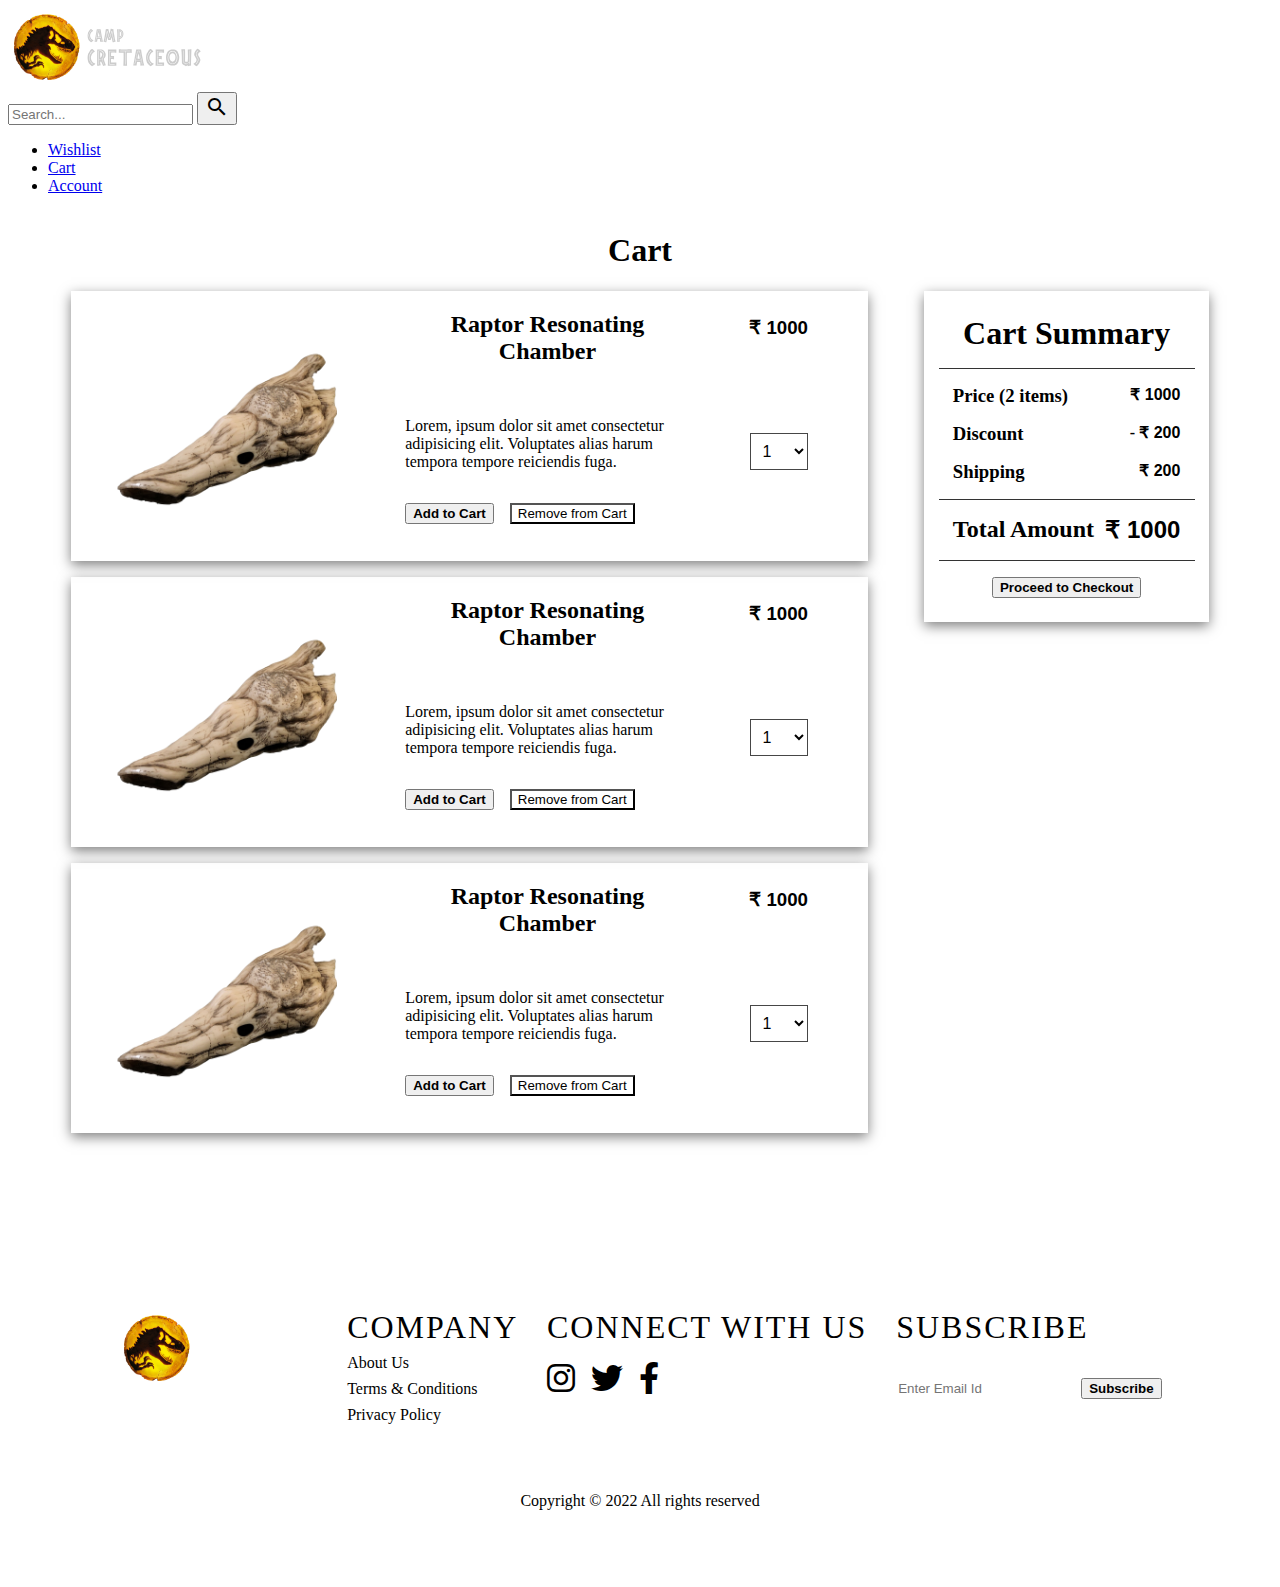
<file: cart-management/cart-page.html>
<!DOCTYPE html>
<html lang="en">

<head>
    <meta charset="UTF-8" />
    <meta http-equiv="X-UA-Compatible" content="IE=edge" />
    <meta name="viewport" content="width=device-width, initial-scale=1.0" />
    <link rel="stylesheet" href="https://fonts.googleapis.com/icon?family=Material+Icons" />
    <link rel="stylesheet" href="https://cdnjs.cloudflare.com/ajax/libs/font-awesome/6.0.0/css/all.min.css"
        integrity="sha512-9usAa10IRO0HhonpyAIVpjrylPvoDwiPUiKdWk5t3PyolY1cOd4DSE0Ga+ri4AuTroPR5aQvXU9xC6qOPnzFeg=="
        crossorigin="anonymous" referrerpolicy="no-referrer" />
    <link rel="stylesheet" href="https://raptor-ui.netlify.app/main.css">
    <link rel="stylesheet" href="cart-page.css" />
    <link rel="stylesheet" href="/common.css">
    <link rel="icon" type="image/x-icon" href="/assets/favicon.ico" />
    <title>Cart | Camp Cretaceous</title>
</head>

<body>

    <!-- Navbar -->
    <header class="header-nav nav-search">
        <a href="/index.html" class="header-logo-link">
            <img class="header-logo-img" src="/assets/movies-logo/Camp_Cretaceous_Logo.svg" alt="jurassic-park-logo" />
        </a>

        <div class="std-search">
            <input type="text" placeholder="Search..." class="input standard nav-searchbar" />
            <button class="btn btn-brand btn-accent search-btn nav-searchbar-btn">
                <span class="material-icons nav-search-icon"> search </span>
            </button>
        </div>

        <div class="header-nav-links">
            <nav>
                <ul>
                    <li><a href="/wishlist/wishlist-page.html" class="header-link">Wishlist</a></li>
                    <li><a href="cart-page.html" class="header-link">Cart</a></li>
                    <li><a href="/login/login-page.html" class="header-link">Account</a></li>
                </ul>
            </nav>
        </div>
    </header>

    <!-- cart Heading -->
    <div class="cart-management-container">
        <h1 class="cart-heading">Cart</h1>


        <!-- cart -->
        <div class="cart-container">

            <!-- cart Items -->

            <!-- Item - 1 -->
            <div class="cart-item">
                <img src="/assets/products/raptor-resonating-chamber.png" alt="" class="cart-img">
                <div class="cart-primary">
                    <h2 class="cart-product-name">
                        Raptor Resonating Chamber
                    </h2>
                    <p class="cart-product-description">
                        Lorem, ipsum dolor sit amet consectetur adipisicing elit. Voluptates alias harum tempora tempore
                        reiciendis fuga.
                    </p>
                    <div class="cart-primary-action">
                        <button class="btn btn-brand btn-accent cart-btn">
                            Add to Cart
                        </button>
                        <button class="btn btn-outline btn-accent remove-cart-btn">
                            Remove from Cart
                        </button>
                    </div>
                </div>
                <div class="cart-secondary">
                    <h3><span class="rupee-symbol">₹ 1000</span></h3>
                    <select name="quantity_list" id="quantitylist" class="quantity-list">
                        <option value="1">1</option>
                        <option value="2">2</option>
                        <option value="3">3</option>
                        <option value="4">4</option>
                    </select>
                </div>
            </div>


            <!-- Item - 2 -->
            <div class="cart-item">
                <img src="/assets/products/raptor-resonating-chamber.png" alt="" class="cart-img">
                <div class="cart-primary">
                    <h2 class="cart-product-name">
                        Raptor Resonating Chamber
                    </h2>
                    <p class="cart-product-description">
                        Lorem, ipsum dolor sit amet consectetur adipisicing elit. Voluptates alias harum tempora tempore
                        reiciendis fuga.
                    </p>
                    <div class="cart-primary-action">
                        <button class="btn btn-brand btn-accent cart-btn">
                            Add to Cart
                        </button>
                        <button class="btn btn-outline btn-accent remove-cart-btn">
                            Remove from Cart
                        </button>
                    </div>
                </div>
                <div class="cart-secondary">
                    <h3><span class="rupee-symbol">₹ 1000</span></h3>
                    <select name="quantity_list" id="quantitylist" class="quantity-list">
                        <option value="1">1</option>
                        <option value="2">2</option>
                        <option value="3">3</option>
                        <option value="4">4</option>
                    </select>
                </div>
            </div>


            <!-- Item - 3 -->
            <div class="cart-item">
                <img src="/assets/products/raptor-resonating-chamber.png" alt="" class="cart-img">
                <div class="cart-primary">
                    <h2 class="cart-product-name">
                        Raptor Resonating Chamber
                    </h2>
                    <p class="cart-product-description">
                        Lorem, ipsum dolor sit amet consectetur adipisicing elit. Voluptates alias harum tempora tempore
                        reiciendis fuga.
                    </p>
                    <div class="cart-primary-action">
                        <button class="btn btn-brand btn-accent cart-btn">
                            Add to Cart
                        </button>
                        <button class="btn btn-outline btn-accent remove-cart-btn">
                            Remove from Cart
                        </button>
                    </div>
                </div>
                <div class="cart-secondary">
                    <h3><span class="rupee-symbol">₹ 1000</span></h3>
                    <select name="quantity_list" id="quantitylist" class="quantity-list">
                        <option value="1">1</option>
                        <option value="2">2</option>
                        <option value="3">3</option>
                        <option value="4">4</option>
                    </select>
                </div>
            </div>
        </div>

        <!-- Cart Summary -->
        <div class="cart-summary">
            <h1>Cart Summary</h1>
            <hr />
            <div class="cart-price">
                <h3>Price (2 items)</h3>
                <h4><span class="rupee-symbol">₹ 1000</span></h4>
            </div>
            <div class="cart-discount">
                <h3>Discount</h3>
                <h4>- <span class="rupee-symbol">₹ 200</span></h4>
            </div>
            <div class="cart-shipping-charge">
                <h3>Shipping</h3>
                <h4><span class="rupee-symbol">₹ 200</span></h4>
            </div>
            <hr />
            <div class="cart-total">
                <h2>Total Amount</h2>
                <h2><span class="rupee-symbol">₹ 1000</span></h2>
            </div>
            <hr />
            <button class="btn btn-brand btn-accent checkout-btn">Proceed to Checkout</button>
        </div>

    </div>

    <!-- Footer -->
    <footer class="footer-container">
        <!-- Logo + Copyright -->
        <div class="footer-brand">
            <img class="footer-logo-img" src="/assets/movies-logo/Home_Camp_Cretaceous_Logo.svg"
                alt="jurassic-park-logo" />
        </div>

        <!-- Links -->
        <div class="footer-links">
            <h1 class="footer-heading">Company</h1>
            <a href="">About Us</a>
            <a href="">Terms & Conditions</a>
            <a href="">Privacy Policy</a>
        </div>

        <!-- Social Media Presence -->
        <div class="footer-social-media">
            <h1 class="footer-heading">Connect with us</h1>
            <span class="footer-icons">
                <i class="fa-brands fa-instagram footer-icon"></i>
                <i class="fa-brands fa-twitter footer-icon"></i>
                <i class="fa-brands fa-facebook-f footer-icon"></i>
            </span>
        </div>

        <!-- Newsletter -->
        <div class="footer-subscribe">
            <h1 class="footer-heading">Subscribe</h1>
            <div class="std-search">
                <input type="text" placeholder="Enter Email Id" class="input standard subscribe" />
                <button class="btn btn-brand btn-accent subscribe-btn">Subscribe</button>
            </div>
        </div>

        <!-- Copyright -->
        <div class="footer-copyright">
            <span>Copyright © 2022</span>
            <span>All rights reserved</span>
        </div>

    </footer>

</body>

</html>
</file>
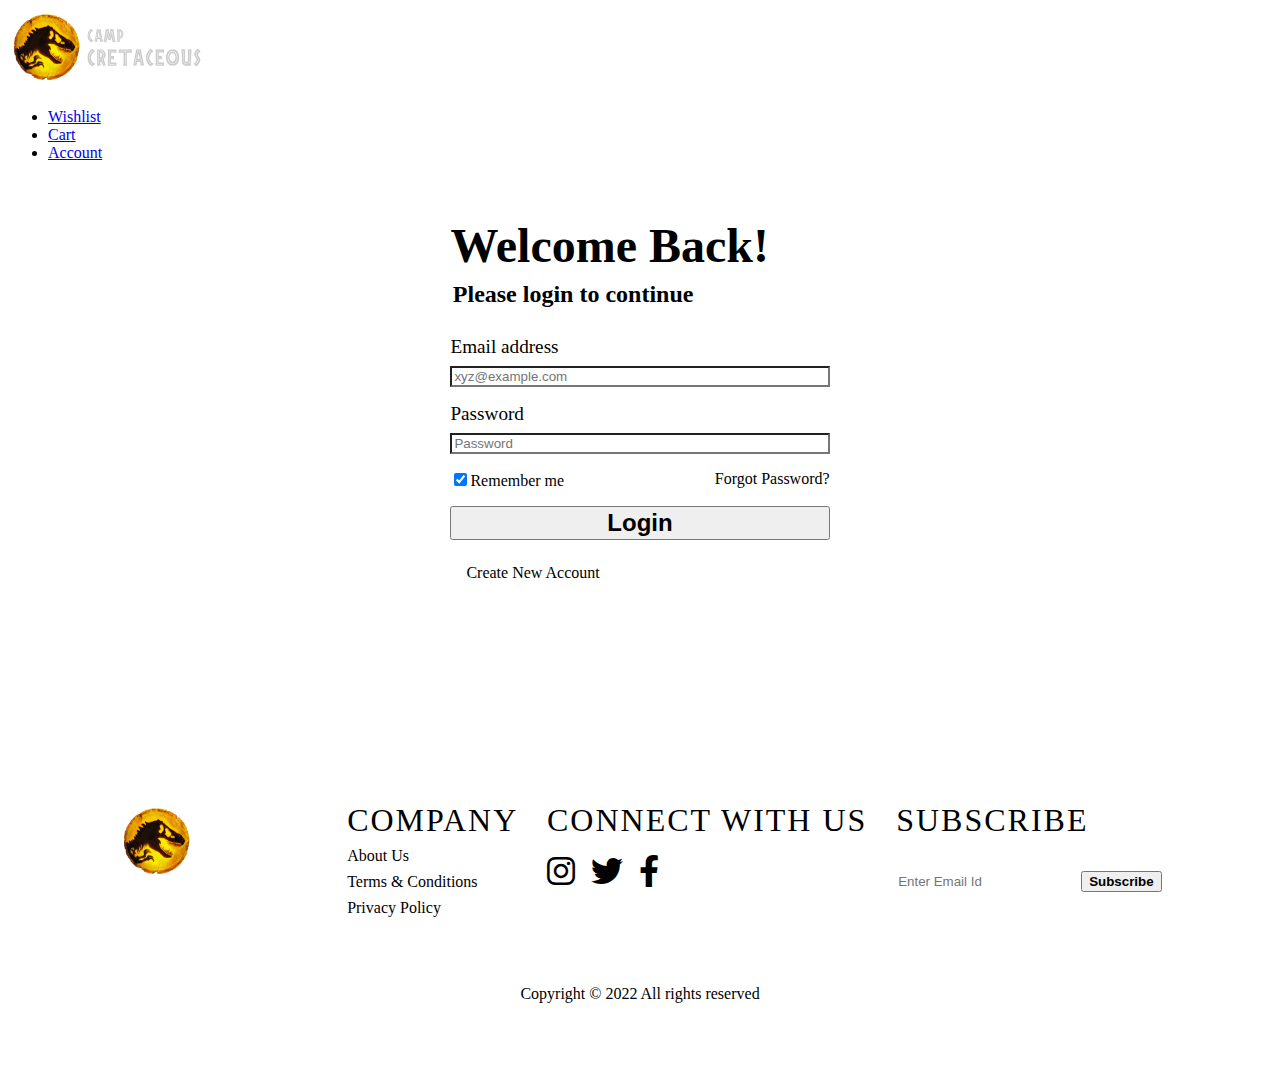
<file: login/login-page.html>
<!DOCTYPE html>
<html lang="en">

<head>
  <meta charset="UTF-8" />
  <meta http-equiv="X-UA-Compatible" content="IE=edge" />
  <meta name="viewport" content="width=device-width, initial-scale=1.0" />
  <link rel="stylesheet" href="https://fonts.googleapis.com/icon?family=Material+Icons" />
  <link rel="stylesheet" href="https://cdnjs.cloudflare.com/ajax/libs/font-awesome/6.0.0/css/all.min.css"
    integrity="sha512-9usAa10IRO0HhonpyAIVpjrylPvoDwiPUiKdWk5t3PyolY1cOd4DSE0Ga+ri4AuTroPR5aQvXU9xC6qOPnzFeg=="
    crossorigin="anonymous" referrerpolicy="no-referrer" />
  <link rel="stylesheet" href="https://raptor-ui.netlify.app/main.css">
  <link rel="stylesheet" href="login-page.css" />
  <link rel="stylesheet" href="/common.css">
  <link rel="icon" type="image/x-icon" href="/assets/favicon.ico" />
  <title>Login | Camp Cretaceous</title>
</head>

<body>
  <!-- Navbar -->
  <header class="header-nav">
    <a href="/index.html" class="header-logo-link">
      <img class="header-logo-img" src="/assets/movies-logo/Camp_Cretaceous_Logo.svg" alt="jurassic-park-logo" />
    </a>
    <div class="header-nav-links">
      <nav>
        <ul>
          <li><a href="/wishlist/wishlist-page.html" class="header-link">Wishlist</a></li>
          <li><a href="/cart-management/cart-page.html" class="header-link">Cart</a></li>
          <li><a href="/login/login-page.html" class="header-link">Account</a></li>
        </ul>
      </nav>
    </div>
  </header>

  <!-- Login Form -->
  <form class="login-form">
    <div class="login-input-container">
      <h2 class="login-heading">Welcome Back!</h2>
      <h2 class="login-subheading">Please login to continue</h2>

      <label for="email">Email address</label>
      <input type="text" placeholder="xyz@example.com" name="email" class="input standard large" required />

      <label for="psw">Password</label>
      <input type="password" placeholder="Password" name="psw" class="input standard large" required />

      <div class="login-form-link">
        <label>
          <input type="checkbox" checked="checked" name="remember" />Remember
          me
        </label>
        <a href="">Forgot Password?</a>
      </div>

      <button type="submit" class="btn btn-brand btn-accent btn-login"><b>Login</b></button>
      <a href="/signup/signup-page.html" class="signup-link">Create New Account
          <span class="material-icons arrow">arrow_right_alt</span></a>
    </div>
  </form>

  <!-- Footer -->
  <footer class="footer-container">
    <!-- Logo + Copyright -->
    <div class="footer-brand">
      <img class="footer-logo-img" src="/assets/movies-logo/Home_Camp_Cretaceous_Logo.svg" alt="jurassic-park-logo" />
    </div>

    <!-- Links -->
    <div class="footer-links">
      <h1 class="footer-heading">Company</h1>
      <a href="">About Us</a>
      <a href="">Terms & Conditions</a>
      <a href="">Privacy Policy</a>
    </div>

    <!-- Social Media Presence -->
    <div class="footer-social-media">
      <h1 class="footer-heading">Connect with us</h1>
      <span class="footer-icons">
        <i class="fa-brands fa-instagram footer-icon"></i>
        <i class="fa-brands fa-twitter footer-icon"></i>
        <i class="fa-brands fa-facebook-f footer-icon"></i>
      </span>
    </div>

    <!-- Newsletter -->
    <div class="footer-subscribe">
      <h1 class="footer-heading">Subscribe</h1>
      <div class="std-search">
        <input type="text" placeholder="Enter Email Id" class="input standard subscribe" />
        <button class="btn btn-brand btn-accent subscribe-btn">Subscribe</button>
      </div>
    </div>

    <!-- Copyright -->
    <div class="footer-copyright">
      <span>Copyright © 2022</span>
      <span>All rights reserved</span>
    </div>

  </footer>
</body>

</html>
</file>
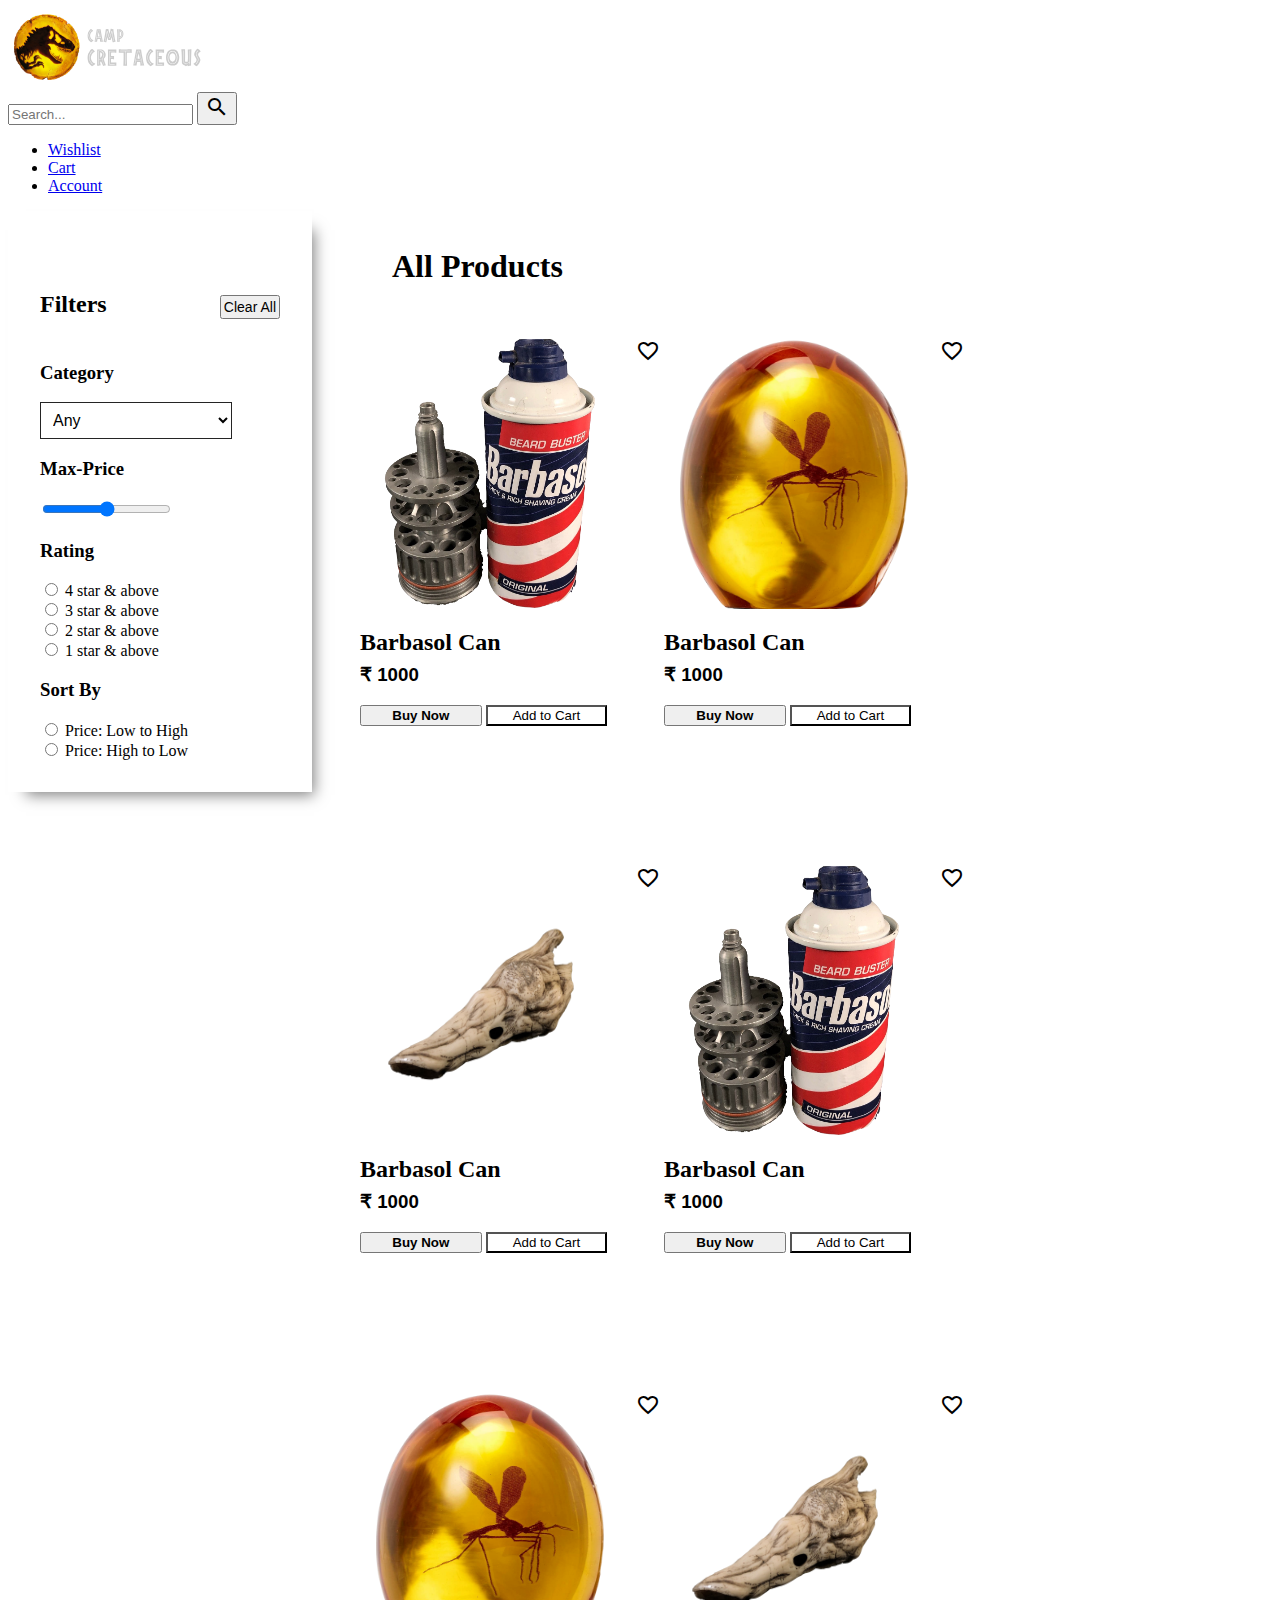
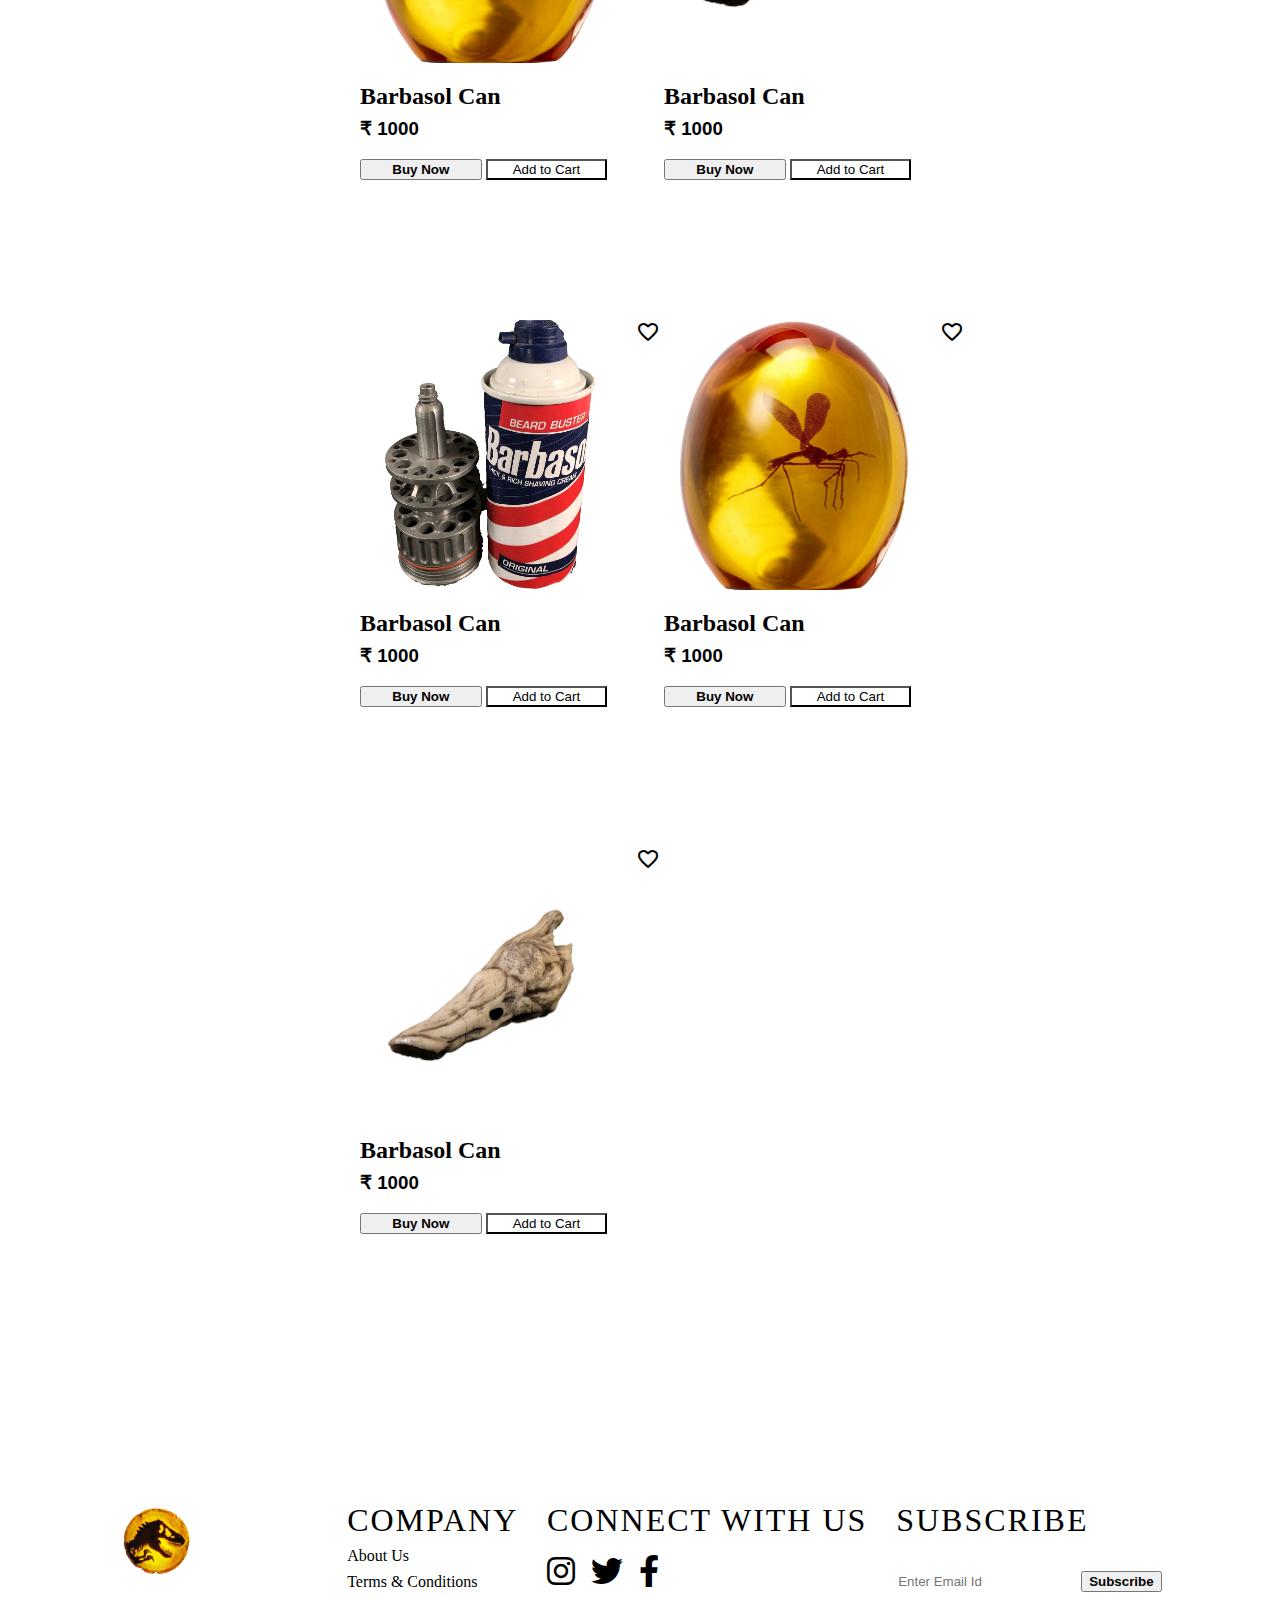
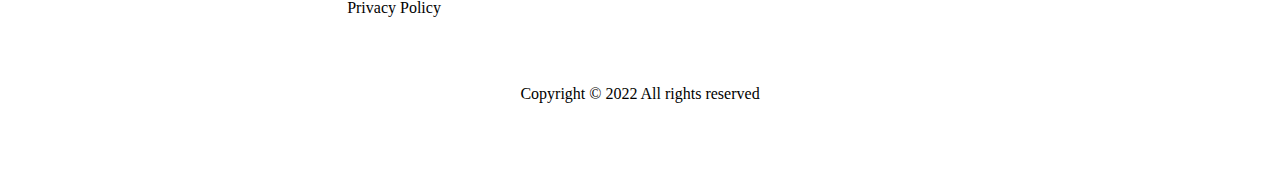
<file: products-list/products-page.html>
<!DOCTYPE html>
<html lang="en">

<head>
  <meta charset="UTF-8" />
  <meta http-equiv="X-UA-Compatible" content="IE=edge" />
  <meta name="viewport" content="width=device-width, initial-scale=1.0" />
  <link rel="stylesheet" href="https://fonts.googleapis.com/icon?family=Material+Icons" />
  <link rel="stylesheet" href="https://cdnjs.cloudflare.com/ajax/libs/font-awesome/6.0.0/css/all.min.css"
    integrity="sha512-9usAa10IRO0HhonpyAIVpjrylPvoDwiPUiKdWk5t3PyolY1cOd4DSE0Ga+ri4AuTroPR5aQvXU9xC6qOPnzFeg=="
    crossorigin="anonymous" referrerpolicy="no-referrer" />
  <link rel="stylesheet" href="https://raptor-ui.netlify.app/main.css">
  <link rel="stylesheet" href="products-page.css" />
  <link rel="stylesheet" href="/common.css">
  <link rel="icon" type="image/x-icon" href="/assets/favicon.ico" />
  <title>Products | Camp Cretaceous</title>
</head>

<body>
  <!-- Navbar -->
  <header class="header-nav nav-search">
    <a href="/index.html" class="header-logo-link">
      <img class="header-logo-img" src="/assets/movies-logo/Camp_Cretaceous_Logo.svg" alt="jurassic-park-logo" />
    </a>

    <div class="std-search">
      <input type="text" placeholder="Search..." class="input standard nav-searchbar" />
      <button class="btn btn-brand btn-accent search-btn nav-searchbar-btn">
        <span class="material-icons nav-search-icon"> search </span>
      </button>
    </div>

    <div class="header-nav-links">
      <nav>
        <ul>
          <li><a href="/wishlist/wishlist-page.html" class="header-link">Wishlist</a></li>
          <li><a href="/cart-management/cart-page.html" class="header-link">Cart</a></li>
          <li><a href="/login/login-page.html" class="header-link">Account</a></li>
        </ul>
      </nav>
    </div>
  </header>



  <div class="main-container">
    <!-- Filter Component -->
    <div class="filter-container">

      <!-- Filter Heading -->
      <div class="filter-clear-box">
        <h2>Filters</h2>
        <button class="btn btn-brand clear-btn">Clear All</button>
      </div>

      <div class="filter">
        <h3 class="filter-label">
          Category
        </h3>
        <select name="category_list" id="categorylist" class="category-list">
          <option value="any">Any</option>
          <option value="Category">Category</option>
          <option value="Category">Category</option>
          <option value="Category">Category</option>
          <option value="Category">Category</option>
        </select>
        <h3 class="filter-label">Max-Price</h3>
        <input type="range" name="max_price-slider" id="maxprice-slider" class="filter-slider" data-price-input='{
              "0": "500",
              "1": "1000",
              "2": "1,500",
              "3": "2,000",
              "4": "2,500",
              "5": "3,500",
              "6": "5,000",
              "7": "7,500",
              "8": "10,000",
              "9": "15,000+"                        
            }'>
        <h3 class="filter-label">Rating</h3>
        <div class="rating__container">
          <input type="radio" id="4star_above" name="ratingfilter" value="4starabove" class="filter-radio" />
          <label for="4star_above" class="filter-radio-label">4 star & above </label><br />
        </div>
        <div class="rating__container">
          <input type="radio" id="3star_above" name="ratingfilter" value="3starabove" class="filter-radio" />
          <label for="3star_above" class="filter-radio-label">3 star & above</label><br />
        </div>
        <div class="rating__container">
          <input type="radio" id="2star_above" name="ratingfilter" value="2starabove" class="filter-radio" />
          <label for="2star_above" class="filter-radio-label">2 star & above</label>
        </div>
        <div class="rating__container">
          <input type="radio" id="1star_above" name="ratingfilter" value="1starabove" class="filter-radio" />
          <label for="1star_above" class="filter-radio-label">1 star & above</label>
        </div>
        <h3 class="secondary_font text-align--center filter-label">Sort By</h3>
        <div class="sort__container">
          <input type="radio" id="price_lowtohigh" name="sortfilter" value="pricelowtohigh" class="filter-radio" />
          <label for="price_lowtohigh" class="filter-radio-label">Price: Low to High</label><br />
        </div>
        <div class="sort__container">
          <input type="radio" id="price_hightolow" name="sortfilter" value="pricehightolow" class="filter-radio" />
          <label for="price_hightolow" class="filter-radio-label">Price: High to Low</label><br />
        </div>
      </div>

    </div>


    <div class="heading-products-container">
      <h1>All Products</h1>

      <!-- All Product Cards -->
      <div class="products-container">

        <!-- Basic Card - 1-->
        <div class="card">
          <div class="card__primary-action">
            <img class="card__media" src="/assets/products/barbasol.png"></img>
            <!-- Fav icon -->
            <button class="card-fav-icon">
              <span class="material-icons">favorite_outline</span>
            </button>
            <div class="card__primary">
              <h2 class="card__title">
                Barbasol Can
              </h2>
              <h3 class="card__subtitle">
                <span class="rupee-symbol">₹ 1000</span>
              </h3>
            </div>
            <div class="card__actions">
              <div class="card__action-buttons">
                <button class="btn btn-brand btn-accent buy-btn">
                  Buy Now
                </button>
                <button class="btn btn-outline btn-accent cart-btn">
                  Add to Cart
                </button>
              </div>
            </div>
          </div>
        </div>
        <!-- Card - 1 end -->

        <!-- Basic Card - 2-->
        <div class="card">
          <div class="card__primary-action">
            <img class="card__media" src="/assets/products/jurassic-musquito.png"></img>
            <!-- Fav icon -->
            <button class="card-fav-icon">
              <span class="material-icons">favorite_outline</span>
            </button>
            <div class="card__primary">
              <h2 class="card__title">
                Barbasol Can
              </h2>
              <h3 class="card__subtitle">
                <span class="rupee-symbol">₹ 1000</span>
            </div>
            <div class="card__actions">
              <div class="card__action-buttons">
                <button class="btn btn-brand btn-accent buy-btn">
                  Buy Now
                </button>
                <button class="btn btn-outline btn-accent cart-btn">
                  Add to Cart
                </button>
              </div>
            </div>
          </div>
        </div>
        <!-- Card - 2 end -->

        <!-- Basic Card - 3-->
        <div class="card">
          <div class="card__primary-action">
            <img class="card__media" src="/assets/products/raptor-resonating-chamber.png"></img>
            <!-- Fav icon -->
            <button class="card-fav-icon">
              <span class="material-icons">favorite_outline</span>
            </button>
            <div class="card__primary">
              <h2 class="card__title">
                Barbasol Can
              </h2>
              <h3 class="card__subtitle">
                <span class="rupee-symbol">₹ 1000</span>
              </h3>
            </div>
            <div class="card__actions">
              <div class="card__action-buttons">
                <button class="btn btn-brand btn-accent buy-btn">
                  Buy Now
                </button>
                <button class="btn btn-outline btn-accent cart-btn">
                  Add to Cart
                </button>
              </div>
            </div>
          </div>
        </div>
        <!-- Card  3 end -->

        <!-- Basic Card - 1-->
        <div class="card">
          <div class="card__primary-action">
            <img class="card__media" src="/assets/products/barbasol.png"></img>
            <!-- Fav icon -->
            <button class="card-fav-icon">
              <span class="material-icons">favorite_outline</span>
            </button>
            <div class="card__primary">
              <h2 class="card__title">
                Barbasol Can
              </h2>
              <h3 class="card__subtitle">
                <span class="rupee-symbol">₹ 1000</span>
              </h3>
            </div>
            <div class="card__actions">
              <div class="card__action-buttons">
                <button class="btn btn-brand btn-accent buy-btn">
                  Buy Now
                </button>
                <button class="btn btn-outline btn-accent cart-btn">
                  Add to Cart
                </button>
              </div>
            </div>
          </div>
        </div>
        <!-- Card - 1 end -->

        <!-- Basic Card - 2-->
        <div class="card">
          <div class="card__primary-action">
            <img class="card__media" src="/assets/products/jurassic-musquito.png"></img>
            <!-- Fav icon -->
            <button class="card-fav-icon">
              <span class="material-icons">favorite_outline</span>
            </button>
            <div class="card__primary">
              <h2 class="card__title">
                Barbasol Can
              </h2>
              <h3 class="card__subtitle">
                <span class="rupee-symbol">₹ 1000</span>
              </h3>
            </div>
            <div class="card__actions">
              <div class="card__action-buttons">
                <button class="btn btn-brand btn-accent buy-btn">
                  Buy Now
                </button>
                <button class="btn btn-outline btn-accent cart-btn">
                  Add to Cart
                </button>
              </div>
            </div>
          </div>
        </div>
        <!-- Card - 2 end -->

        <!-- Basic Card - 3-->
        <div class="card">
          <div class="card__primary-action">
            <img class="card__media" src="/assets/products/raptor-resonating-chamber.png"></img>
            <!-- Fav icon -->
            <button class="card-fav-icon">
              <span class="material-icons">favorite_outline</span>
            </button>
            <div class="card__primary">
              <h2 class="card__title">
                Barbasol Can
              </h2>
              <h3 class="card__subtitle">
                <span class="rupee-symbol">₹ 1000</span>
              </h3>
            </div>
            <div class="card__actions">
              <div class="card__action-buttons">
                <button class="btn btn-brand btn-accent buy-btn">
                  Buy Now
                </button>
                <button class="btn btn-outline btn-accent cart-btn">
                  Add to Cart
                </button>
              </div>
            </div>
          </div>
        </div>
        <!-- Card  3 end -->

        <!-- Basic Card - 1-->
        <div class="card">
          <div class="card__primary-action">
            <img class="card__media" src="/assets/products/barbasol.png"></img>
            <!-- Fav icon -->
            <button class="card-fav-icon">
              <span class="material-icons">favorite_outline</span>
            </button>
            <div class="card__primary">
              <h2 class="card__title">
                Barbasol Can
              </h2>
              <h3 class="card__subtitle">
                <span class="rupee-symbol">₹ 1000</span>
              </h3>
            </div>
            <div class="card__actions">
              <div class="card__action-buttons">
                <button class="btn btn-brand btn-accent buy-btn">
                  Buy Now
                </button>
                <button class="btn btn-outline btn-accent cart-btn">
                  Add to Cart
                </button>
              </div>
            </div>
          </div>
        </div>
        <!-- Card - 1 end -->

        <!-- Basic Card - 2-->
        <div class="card">
          <div class="card__primary-action">
            <img class="card__media" src="/assets/products/jurassic-musquito.png"></img>
            <!-- Fav icon -->
            <button class="card-fav-icon">
              <span class="material-icons">favorite_outline</span>
            </button>
            <div class="card__primary">
              <h2 class="card__title">
                Barbasol Can
              </h2>
              <h3 class="card__subtitle">
                <span class="rupee-symbol">₹ 1000</span>
              </h3>
            </div>
            <div class="card__actions">
              <div class="card__action-buttons">
                <button class="btn btn-brand btn-accent buy-btn">
                  Buy Now
                </button>
                <button class="btn btn-outline btn-accent cart-btn">
                  Add to Cart
                </button>
              </div>
            </div>
          </div>
        </div>
        <!-- Card - 2 end -->

        <!-- Basic Card - 3-->
        <div class="card">
          <div class="card__primary-action">
            <img class="card__media" src="/assets/products/raptor-resonating-chamber.png"></img>
            <!-- Fav icon -->
            <button class="card-fav-icon">
              <span class="material-icons">favorite_outline</span>
            </button>
            <div class="card__primary">
              <h2 class="card__title">
                Barbasol Can
              </h2>
              <h3 class="card__subtitle">
                <span class="rupee-symbol">₹ 1000</span>
              </h3>
            </div>
            <div class="card__actions">
              <div class="card__action-buttons">
                <button class="btn btn-brand btn-accent buy-btn">
                  Buy Now
                </button>
                <button class="btn btn-outline btn-accent cart-btn">
                  Add to Cart
                </button>
              </div>
            </div>
          </div>
        </div>
        <!-- Card  3 end -->


      </div>
      <!-- Products-List-End -->
    </div>
    <!-- Heading + Products List End -->

    <!-- Main Container Ends -->
  </div>

  <!-- Footer -->
  <footer class="footer-container">
    <!-- Logo + Copyright -->
    <div class="footer-brand">
      <img class="footer-logo-img" src="/assets/movies-logo/Home_Camp_Cretaceous_Logo.svg" alt="jurassic-park-logo" />
    </div>

    <!-- Links -->
    <div class="footer-links">
      <h1 class="footer-heading">Company</h1>
      <a href="">About Us</a>
      <a href="">Terms & Conditions</a>
      <a href="">Privacy Policy</a>
    </div>

    <!-- Social Media Presence -->
    <div class="footer-social-media">
      <h1 class="footer-heading">Connect with us</h1>
      <span class="footer-icons">
        <i class="fa-brands fa-instagram footer-icon"></i>
        <i class="fa-brands fa-twitter footer-icon"></i>
        <i class="fa-brands fa-facebook-f footer-icon"></i>
      </span>
    </div>

    <!-- Newsletter -->
    <div class="footer-subscribe">
      <h1 class="footer-heading">Subscribe</h1>
      <div class="std-search">
        <input type="text" placeholder="Enter Email Id" class="input standard subscribe" />
        <button class="btn btn-brand btn-accent subscribe-btn">Subscribe</button>
      </div>
    </div>

    <!-- Copyright -->
    <div class="footer-copyright">
      <span>Copyright © 2022</span>
      <span>All rights reserved</span>
    </div>

  </footer>


</body>

</html>
</file>
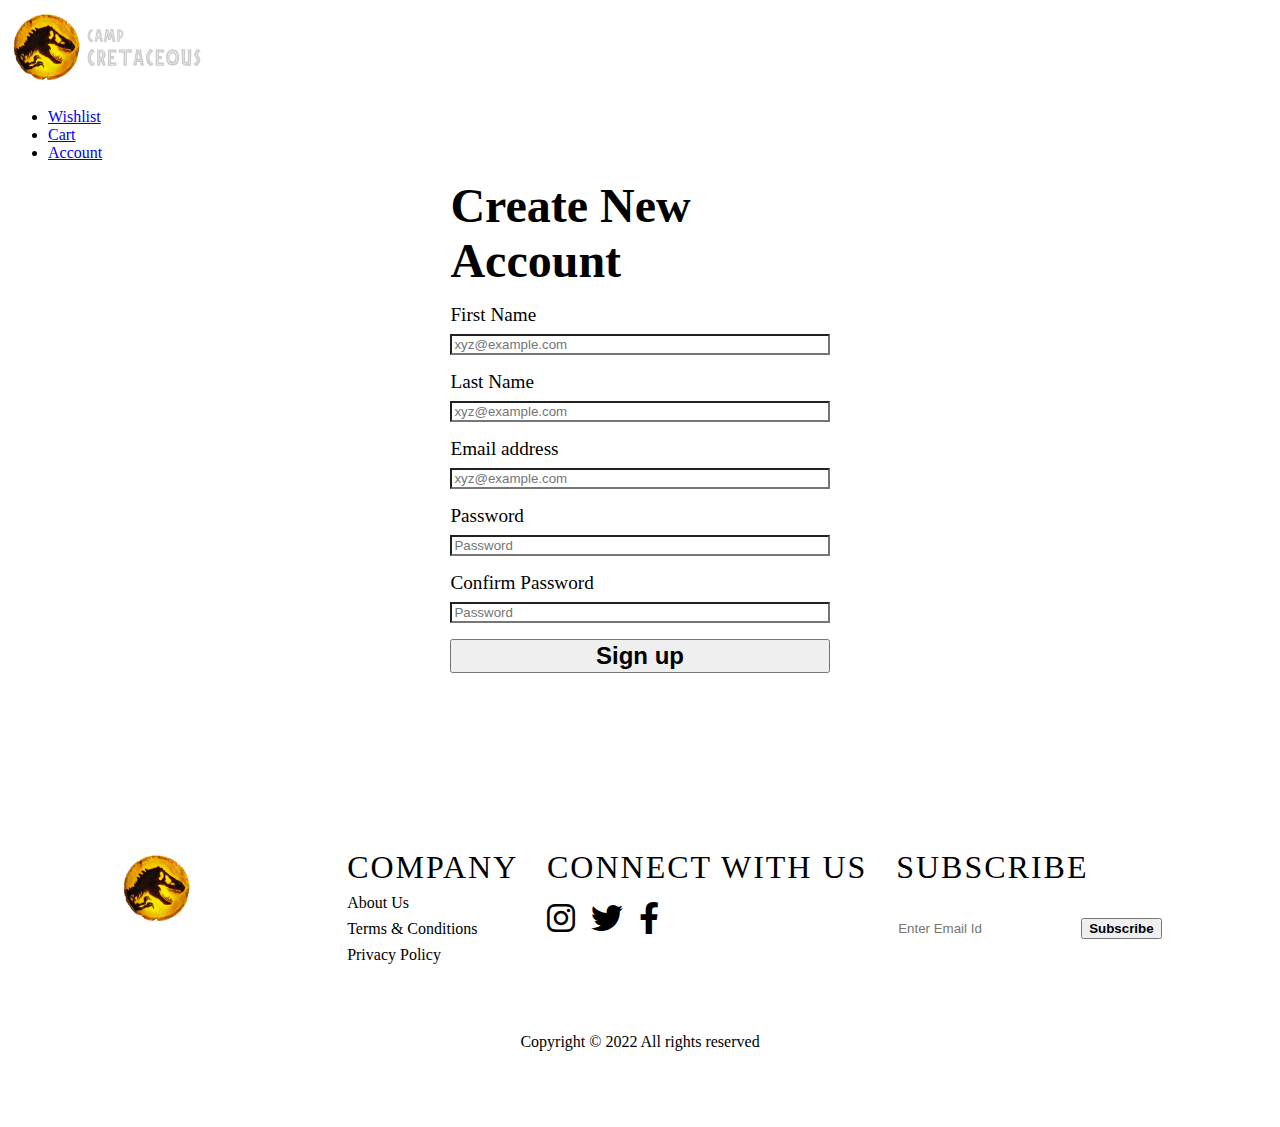
<file: signup/signup-page.html>
<!DOCTYPE html>
<html lang="en">

<head>
  <meta charset="UTF-8" />
  <meta http-equiv="X-UA-Compatible" content="IE=edge" />
  <meta name="viewport" content="width=device-width, initial-scale=1.0" />
  <link rel="stylesheet" href="https://fonts.googleapis.com/icon?family=Material+Icons" />
  <link rel="stylesheet" href="https://cdnjs.cloudflare.com/ajax/libs/font-awesome/6.0.0/css/all.min.css"
    integrity="sha512-9usAa10IRO0HhonpyAIVpjrylPvoDwiPUiKdWk5t3PyolY1cOd4DSE0Ga+ri4AuTroPR5aQvXU9xC6qOPnzFeg=="
    crossorigin="anonymous" referrerpolicy="no-referrer" />
  <link rel="stylesheet" href="https://raptor-ui.netlify.app/main.css">
  <link rel="stylesheet" href="signup-page.css" />
  <link rel="stylesheet" href="/common.css">
  <link rel="icon" type="image/x-icon" href="/assets/favicon.ico" />
  <title>Sign-up | Camp Cretaceous</title>
</head>

<body>

  <!-- Navbar -->
  <header class="header-nav">
    <a href="/index.html" class="header-logo-link">
      <img class="header-logo-img" src="/assets/movies-logo/Camp_Cretaceous_Logo.svg" alt="jurassic-park-logo" />
    </a>
    <div class="header-nav-links">
      <nav>
        <ul>
          <li><a href="/wishlist/wishlist-page.html" class="header-link">Wishlist</a></li>
          <li><a href="/cart-management/cart-page.html" class="header-link">Cart</a></li>
          <li><a href="/login/login-page.html" class="header-link">Account</a></li>
        </ul>
      </nav>
    </div>
  </header>

  <!-- Sign-up Form -->
  <form class="signup-form">
    <div class="signup-input-container">
      <h2 class="signup-heading">Create New Account</h2>

      <label for="fname">First Name</label>
      <input type="text" placeholder="xyz@example.com" name="fname" class="input standard large" required />

      <label for="lname">Last Name</label>
      <input type="text" placeholder="xyz@example.com" name="lname" class="input standard large" required />

      <label for="email">Email address</label>
      <input type="text" placeholder="xyz@example.com" name="email" class="input standard large" required />

      <label for="psw">Password</label>
      <input type="password" placeholder="Password" name="psw" class="input standard large" required />

      <label for="check-psw">Confirm Password</label>
      <input type="password" placeholder="Password" name="check-psw" class="input standard large" required />

      <button type="submit" class="btn btn-brand btn-accent btn-signup">
        <b>Sign up</b>
      </button>

    </div>
  </form>

  <!-- Footer -->
  <footer class="footer-container">
    <!-- Logo + Copyright -->
    <div class="footer-brand">
      <img class="footer-logo-img" src="/assets/movies-logo/Home_Camp_Cretaceous_Logo.svg" alt="jurassic-park-logo" />
    </div>

    <!-- Links -->
    <div class="footer-links">
      <h1 class="footer-heading">Company</h1>
      <a href="">About Us</a>
      <a href="">Terms & Conditions</a>
      <a href="">Privacy Policy</a>
    </div>

    <!-- Social Media Presence -->
    <div class="footer-social-media">
      <h1 class="footer-heading">Connect with us</h1>
      <span class="footer-icons">
        <i class="fa-brands fa-instagram footer-icon"></i>
        <i class="fa-brands fa-twitter footer-icon"></i>
        <i class="fa-brands fa-facebook-f footer-icon"></i>
      </span>
    </div>

    <!-- Newsletter -->
    <div class="footer-subscribe">
      <h1 class="footer-heading">Subscribe</h1>
      <div class="std-search">
        <input type="text" placeholder="Enter Email Id" class="input standard subscribe" />
        <button class="btn btn-brand btn-accent subscribe-btn">Subscribe</button>
      </div>
    </div>

    <!-- Copyright -->
    <div class="footer-copyright">
      <span>Copyright © 2022</span>
      <span>All rights reserved</span>
    </div>

  </footer>
</body>

</html>
</file>
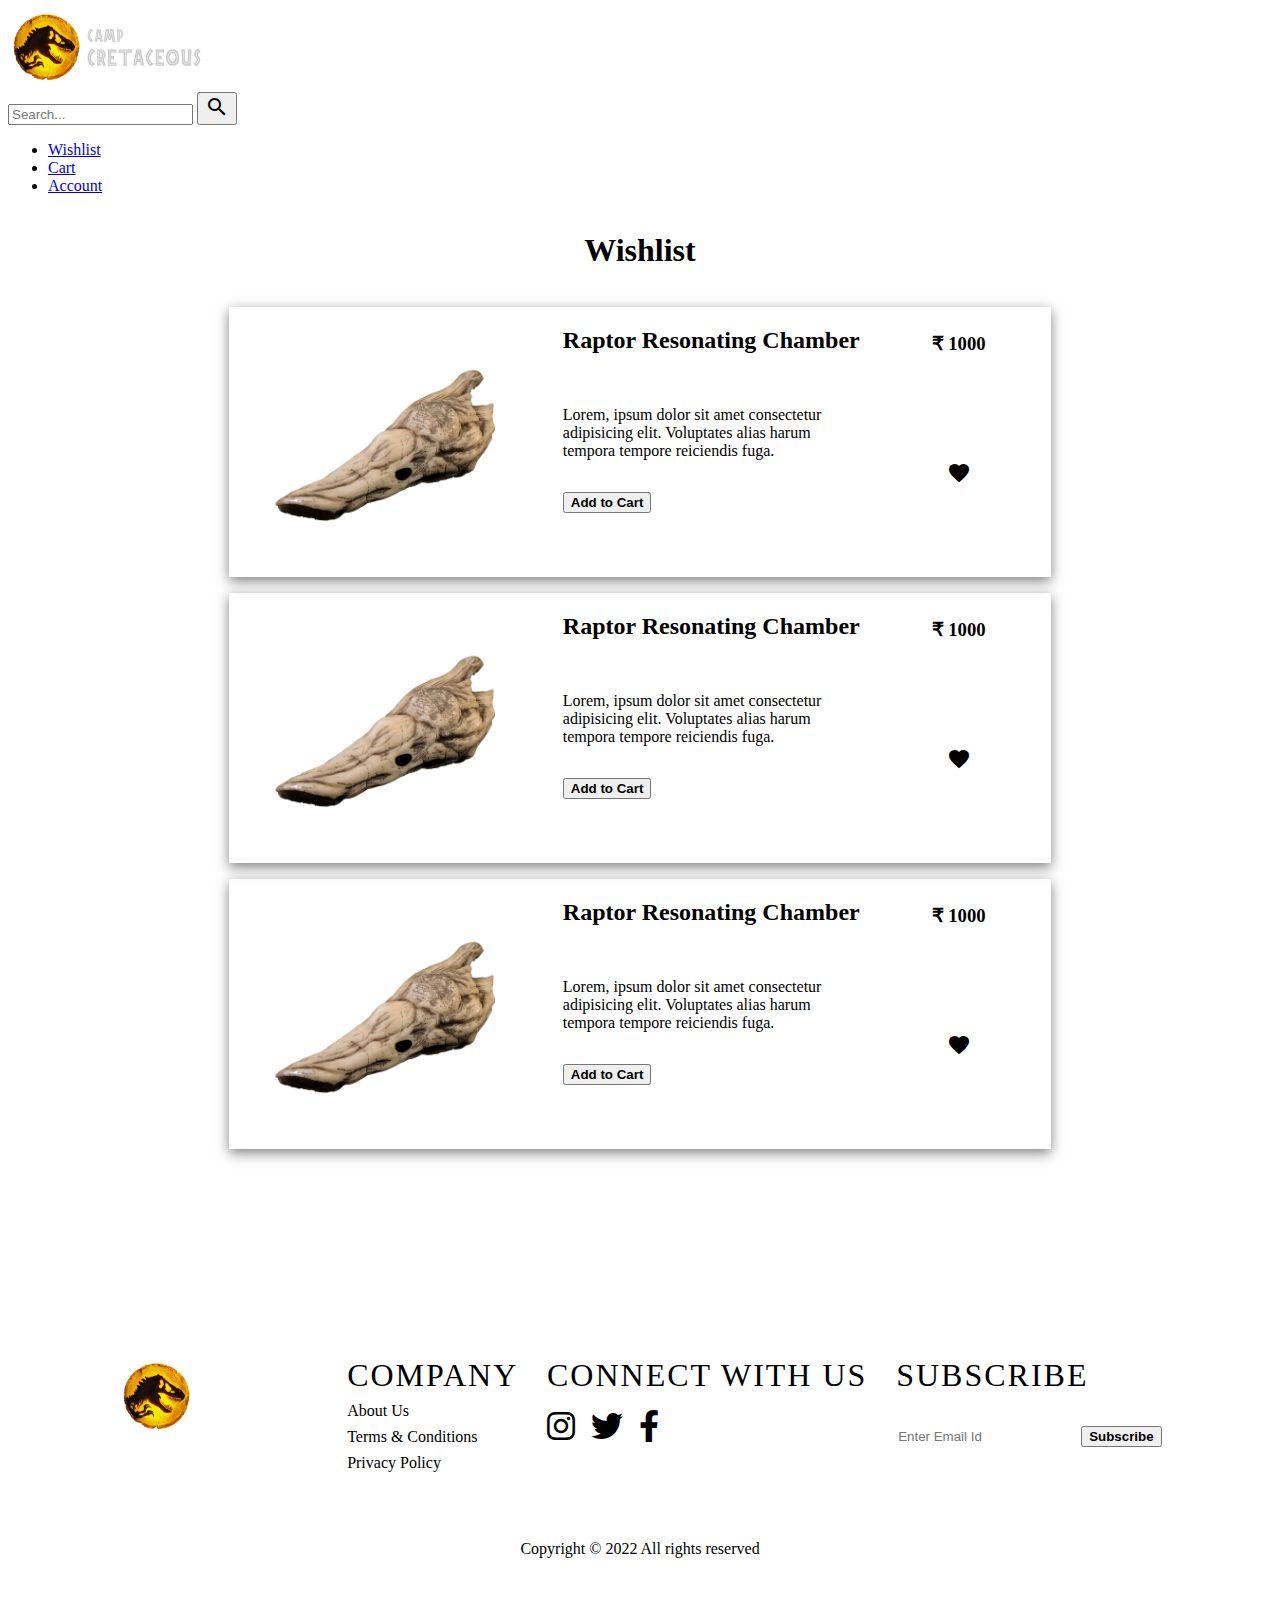
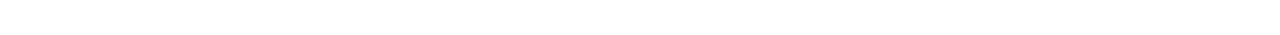
<file: wishlist/wishlist-page.html>
<!DOCTYPE html>
<html lang="en">

<head>
    <meta charset="UTF-8" />
    <meta http-equiv="X-UA-Compatible" content="IE=edge" />
    <meta name="viewport" content="width=device-width, initial-scale=1.0" />
    <link rel="stylesheet" href="https://fonts.googleapis.com/icon?family=Material+Icons" />
    <link rel="stylesheet" href="https://cdnjs.cloudflare.com/ajax/libs/font-awesome/6.0.0/css/all.min.css"
        integrity="sha512-9usAa10IRO0HhonpyAIVpjrylPvoDwiPUiKdWk5t3PyolY1cOd4DSE0Ga+ri4AuTroPR5aQvXU9xC6qOPnzFeg=="
        crossorigin="anonymous" referrerpolicy="no-referrer" />
    <link rel="stylesheet" href="https://raptor-ui.netlify.app/main.css">
    <link rel="stylesheet" href="wishlist-page.css" />
    <link rel="stylesheet" href="/common.css">
    <link rel="icon" type="image/x-icon" href="/assets/favicon.ico" />
    <title>Wishlist | Camp Cretaceous</title>
</head>

<body>
    <!-- Navbar -->
    <header class="header-nav nav-search">
        <a href="/index.html" class="header-logo-link">
            <img class="header-logo-img" src="/assets/movies-logo/Camp_Cretaceous_Logo.svg" alt="jurassic-park-logo" />
        </a>

        <div class="std-search">
            <input type="text" placeholder="Search..." class="input standard nav-searchbar" />
            <button class="btn btn-brand btn-accent search-btn nav-searchbar-btn">
                <span class="material-icons nav-search-icon"> search </span>
            </button>
        </div>

        <div class="header-nav-links">
            <nav>
                <ul>
                    <li><a href="wishlist-page.html" class="header-link">Wishlist</a></li>
                    <li><a href="/cart-management/cart-page.html" class="header-link">Cart</a></li>
                    <li><a href="/login/login-page.html" class="header-link">Account</a></li>
                </ul>
            </nav>
        </div>
    </header>

    <!-- Wishlist -->
    <div class="wishlist-container">
        <!-- Wishlist Heading -->
        <h1 class="wishlist-heading">Wishlist</h1>

        <!-- Wishlist Items -->

        <!-- Item - 1 -->
        <div class="wishlist-item">
            <img src="/assets/products/raptor-resonating-chamber.png" alt="" class="wishlist-img">
            <div class="wishlist-primary">
                <h2 class="wishlist-product-name">
                    Raptor Resonating Chamber
                </h2>
                <p class="wishlist-product-description">
                    Lorem, ipsum dolor sit amet consectetur adipisicing elit. Voluptates alias harum tempora tempore
                    reiciendis fuga.
                </p>
                <button class="btn btn-brand btn-accent wishlist-cart-btn">
                    Add to Cart
                </button>
            </div>
            <div class="wishlist-secondary">
                <h3><span class="rupee-symbol">₹</span> 1000</h3>
                <button class="wishlist-fav-icon">
                    <span class="material-icons">favorite</span>
                </button>
            </div>
        </div>


        <!-- Item - 2 -->
        <div class="wishlist-item">
            <img src="/assets/products/raptor-resonating-chamber.png" alt="" class="wishlist-img">
            <div class="wishlist-primary">
                <h2 class="wishlist-product-name">
                    Raptor Resonating Chamber
                </h2>
                <p class="wishlist-product-description">
                    Lorem, ipsum dolor sit amet consectetur adipisicing elit. Voluptates alias harum tempora tempore
                    reiciendis fuga.
                </p>
                <button class="btn btn-brand btn-accent wishlist-cart-btn">
                    Add to Cart
                </button>
            </div>
            <div class="wishlist-secondary">
                <h3><span class="rupee-symbol">₹</span> 1000</h3>
                <button class="wishlist-fav-icon">
                    <span class="material-icons">favorite</span>
                </button>
            </div>
        </div>


        <!-- Item - 3 -->
        <div class="wishlist-item">
            <img src="/assets/products/raptor-resonating-chamber.png" alt="" class="wishlist-img">
            <div class="wishlist-primary">
                <h2 class="wishlist-product-name">
                    Raptor Resonating Chamber
                </h2>
                <p class="wishlist-product-description">
                    Lorem, ipsum dolor sit amet consectetur adipisicing elit. Voluptates alias harum tempora tempore
                    reiciendis fuga.
                </p>
                <button class="btn btn-brand btn-accent wishlist-cart-btn">
                    Add to Cart
                </button>
            </div>
            <div class="wishlist-secondary">
                <h3><span class="rupee-symbol">₹</span> 1000</h3>
                <button class="wishlist-fav-icon">
                    <span class="material-icons">favorite</span>
                </button>
            </div>
        </div>

    </div>

    <!-- Footer -->
    <footer class="footer-container">
        <!-- Logo + Copyright -->
        <div class="footer-brand">
            <img class="footer-logo-img" src="/assets/movies-logo/Home_Camp_Cretaceous_Logo.svg"
                alt="jurassic-park-logo" />
        </div>

        <!-- Links -->
        <div class="footer-links">
            <h1 class="footer-heading">Company</h1>
            <a href="">About Us</a>
            <a href="">Terms & Conditions</a>
            <a href="">Privacy Policy</a>
        </div>

        <!-- Social Media Presence -->
        <div class="footer-social-media">
            <h1 class="footer-heading">Connect with us</h1>
            <span class="footer-icons">
                <i class="fa-brands fa-instagram footer-icon"></i>
                <i class="fa-brands fa-twitter footer-icon"></i>
                <i class="fa-brands fa-facebook-f footer-icon"></i>
            </span>
        </div>

        <!-- Newsletter -->
        <div class="footer-subscribe">
            <h1 class="footer-heading">Subscribe</h1>
            <div class="std-search">
                <input type="text" placeholder="Enter Email Id" class="input standard subscribe" />
                <button class="btn btn-brand btn-accent subscribe-btn">Subscribe</button>
            </div>
        </div>

        <!-- Copyright -->
        <div class="footer-copyright">
            <span>Copyright © 2022</span>
            <span>All rights reserved</span>
        </div>

    </footer>
</body>

</html>
</file>
<file: cart-management/cart-page.css>
.header-logo-img {
  width: auto;
  height: 5rem;
}

.cart-management-container {
  display: flex;
  flex-wrap: wrap;
  gap: 5%;
  text-align: center;
  width: 90%;
  margin: auto;
}

.cart-container {
  display: flex;
  flex-direction: column;
  align-items: center;
  flex-basis: 70%;
  gap: 1rem;
}

.cart-heading {
  flex-basis: 100%;
}

.cart-item {
  display: flex;
  /* width: 80%; */
  gap: 2rem;
  padding: 0 2rem;
  background-color: var(--card-bg-color);
  box-shadow: rgba(0, 0, 0, 0.5) 0px 4px 12px;
}

.cart-img {
  height: 30vh;
  flex-basis: 30%;
}

.cart-primary {
  display: flex;
  flex-direction: column;
  align-items: flex-start;
  flex-basis: 50%;
  gap: 1rem;
}

.cart-product-description {
  color: var(--base-gray-color);
  text-align: left;
}

.cart-btn {
  color: var(--body-bg-color);
  font-weight: 600;
}

.cart-primary-action {
  display: flex;
  gap: 1rem;
}

.remove-cart-btn {
  background-color: transparent;
}

.cart-secondary {
  display: flex;
  flex-direction: column;
  align-items: center;
  gap: 5.9rem;
  flex-basis: 20%;
}

.cart-secondary > h3 {
  padding-top: 7px;
  margin-bottom: 0;
}

.quantity-list {
  font-family: "PT Sans Narrow", sans-serif;
  background: var(--card-bg-color);
  /* width: 80%; */
  padding: 0.5rem 1.2rem 0.5rem 0.5rem;
  font-size: 1rem;
  color: var(--font-color);
  border: 1px solid #464646;
}

select option {
  background-color: var(--body-bg-color);
}

.cart-summary {
  display: flex;
  flex-direction: column;
  align-items: center;
  flex-basis: 25%;
  gap: 1rem;
  background-color: var(--card-bg-color);
  height: fit-content;
  padding: 1.5rem 0;
  box-shadow: rgba(0, 0, 0, 0.5) 0px 4px 12px;
}

.cart-summary > h1 {
  margin: 0;
  /* padding: 1rem; */
  /* padding-top: 1rem; */
}

.cart-summary > div {
  display: flex;
  justify-content: space-between;
  margin-bottom: 0;
  width: 80%;
}

.cart-summary > div > h3,
h4 {
  margin: 0;
}

.cart-summary > hr {
  width: 90%;
  margin: 0;
  border: none;
  height: 1px;
  color: #333; /* old IE */
  background-color: #333; /* Modern Browsers */
}

.cart-total > h2 {
  margin: 0;
  color: var(--accent-color);
}

.checkout-btn {
  color: var(--body-bg-color);
  font-weight: 600;
}
</file>
<file: common.css>
/* Rupee Symbol */
.rupee-symbol {
  font-family: Arial, Helvetica, sans-serif;
}

/* Footer */
.footer-container {
  display: flex;
  justify-content: space-around;
  flex-wrap: wrap;
  height: 30vh;
  margin-top: 5rem;
  padding: 6rem 6rem 0 6rem;
}

.footer-heading {
  font-family: Jurassic Park;
  font-weight: 100;
  text-transform: uppercase;
  letter-spacing: 2px;
  margin: 0;
}

.footer-brand {
  display: flex;
  flex-direction: column;
  align-items: flex-start;
}

.footer-logo-img {
  width: auto;
  height: 5rem;
}

.footer-brand > span {
  color: var(--font-color);
  align-self: center;
}

.footer-links {
  display: flex;
  flex-direction: column;
  gap: 8px;
}

.footer-links > a {
  color: var(--font-color);
  text-decoration: none;
}

.footer-social-media {
  display: flex;
  flex-direction: column;
  gap: 1rem;
}

.footer-icons {
  display: flex;
  gap: 1rem;
}

.footer-icon {
  color: var(--font-color);
  font-size: 2rem;
}

.footer-subscribe {
  display: flex;
  flex-direction: column;
  gap: 2rem;
}

.subscribe {
  background: none;
  border: none;
  border-bottom: 1px solid var(--base-gray-color);
}

.subscribe-btn {
  color: var(--body-bg-color);
  font-weight: 600;
}

.footer-copyright {
  color: var(--base-gray-color);
  flex-basis: 100%;
  text-align: center;
}
</file>
<file: login/login-page.css>
.header-logo-img {
  width: auto;
  height: 5rem;
}

.login-form {
  width: 30%;
  margin: auto;
}

.login-heading {
  text-align: left;
  font-size: 3rem;
  margin-bottom: 0;
}

.login-subheading {
  margin-top: 0;
  color: var(--base-gray-color);
  padding-left: 0.15rem;
}

.login-input-container {
  display: flex;
  flex-direction: column;
  gap: 0.5rem;
}

.login-form > .login-input-container > label {
  width: fit-content;
  color: var(--font-color);
  font-size: 1.2rem;
}

.input {
  background-color: transparent;
  margin-bottom: 0.5rem;
}

.login-form-link {
  display: flex;
  justify-content: space-between;
  margin-bottom: 0.5rem;
}

.login-form-link > label {
  color: var(--font-color);
}

.login-form-link > a {
  color: var(--primary-color);
  text-decoration: none;
}

.btn-login {
  color: var(--body-bg-color);
  font-size: 1.5rem;
  text-transform: none;
}

.login-form > .login-input-container > .btn-ghost {
  text-transform: none;
  color: var(--font-color);
}

.signup-link {
  text-decoration: none;
  color: var(--font-color);
  width: fit-content;
  padding: 1rem;
  margin: auto;
}
</file>
<file: products-list/products-page.css>
.header-logo-img {
  width: auto;
  height: 5rem;
}

.main-container {
  display: flex;
}

.filter-container {
  display: flex;
  flex-direction: column;
  align-self: flex-start;
  gap: 1.5rem;
  min-width: 15rem;
  width: 30%;
  padding: 0 2rem 2rem 2rem;
  box-shadow: 10px 11px 14px -8px rgba(0, 0, 0, 0.5);
}

.filter-clear-box {
  display: flex;
  align-items: baseline;
  justify-content: space-between;
  width: 100%;
  height: fit-content;
  margin-top: 5rem;
}

.filter-container > div > h2 {
  height: fit-content;
  margin: 0;
}

.filter-container > div > button {
  height: fit-content;
  padding: 2px;
  font-size: 0.875rem;
  color: var(--accent-color);
}

.category-list {
  font-family: "PT Sans Narrow", sans-serif;
  background: var(--body-bg-color);
  width: 80%;
  padding: 0.5rem 2rem 0.5rem 0.5rem;
  font-size: 1rem;
  color: var(--font-color);
  border: 1px solid #242424;
}

.filter-radio-label {
  color: var(--base-gray-color);
}

.heading-products-container {
  display: flex;
  flex-direction: column;
}

.heading-products-container > h1 {
  padding: 1rem 5rem;
}

.products-container {
  display: flex;
  flex-wrap: wrap;
  gap: 2rem 0rem;
  width: 90%;
  margin: auto;
}

.card {
  position: relative;
}

.card-fav-icon {
  position: absolute;
  background-color: transparent;
  border: none;
  padding: 1rem 0 0 1rem;
}

.card-fav-icon > .material-icons {
  color: var(--base-gray-color);
}

.card-fav-icon:hover {
  cursor: pointer;
}

.card__primary-action {
  height: 50vh;
  height: 55vh;
}

.card__media {
  height: 30vh;
  margin: auto;
  width: 15rem;
  width: 17rem;
  max-width: 75%;
  padding: 1rem;
}

/* .card__primary-text-over-media {
    position: absolute;
    top: 18rem;
    color: var(--ghost-color);
  } */

.card__secondary-text-over-media {
  font-size: 0;
}

.card__title {
  margin-bottom: 0;
  margin-top: 0;
}

.card__subtitle {
  color: var(--base-gray-color);
  margin-top: 0.5rem;
}

.card__action-buttons > .btn {
  width: 40%;
}

.buy-btn {
  color: var(--body-bg-color);
  font-weight: 600;
}

.cart-btn {
  background-color: transparent;
}
</file>
<file: signup/signup-page.css>
.header-logo-img {
  width: auto;
  height: 5rem;
}

.signup-form {
  width: 30%;
  margin: auto;
}

.signup-heading {
  text-align: left;
  font-size: 3rem;
  margin-top: 0;
  margin-bottom: 0.5rem;
}

.signup-input-container {
  display: flex;
  flex-direction: column;
  gap: 0.5rem;
}

.signup-form > .signup-input-container > label {
  width: fit-content;
  color: var(--font-color);
  font-size: 1.2rem;
}

.input {
  background-color: transparent;
  margin-bottom: 0.5rem;
}

.signup-form-link {
  display: flex;
  justify-content: space-between;
  margin-bottom: 0.5rem;
}

.signup-form-link > label {
  color: var(--font-color);
}

.signup-form-link > a {
  color: var(--primary-color);
  text-decoration: none;
}

.btn-signup {
  color: var(--body-bg-color);
  font-size: 1.5rem;
  text-transform: none;
}

.signup-form > .signup-input-container > .btn-ghost {
  text-transform: none;
  color: var(--font-color);
}
</file>
<file: wishlist/wishlist-page.css>
.header-logo-img {
  width: auto;
  height: 5rem;
}

.wishlist-container {
  display: flex;
  flex-direction: column;
  align-items: center;
  width: 80%;
  margin: auto;
  gap: 1rem;
  padding-bottom: 2rem;
}

.wishlist-item {
  display: flex;
  width: 75%;
  gap: 2rem;
  padding: 0 2rem;
  background-color: var(--card-bg-color);
  box-shadow: rgba(0, 0, 0, 0.5) 0px 4px 12px;
}

.wishlist-img {
  height: 30vh;
  flex-basis: 30%;
}

.wishlist-primary {
  display: flex;
  flex-direction: column;
  align-items: flex-start;
  flex-basis: 50%;
  gap: 1rem;
}

.wishlist-product-description {
  color: var(--base-gray-color);
  text-align: left;
}

.wishlist-cart-btn {
  color: var(--body-bg-color);
  font-weight: 600;
}

.wishlist-secondary {
  display: flex;
  flex-direction: column;
  align-items: center;
  gap: 6.6rem;
  flex-basis: 20%;
}

.wishlist-secondary > h3 {
  padding-top: 7px;
  margin-bottom: 0;
}

.wishlist-fav-icon {
  background-color: transparent;
  border: none;
}

.wishlist-fav-icon > .material-icons {
  color: var(--accent-color);
}
</file>
